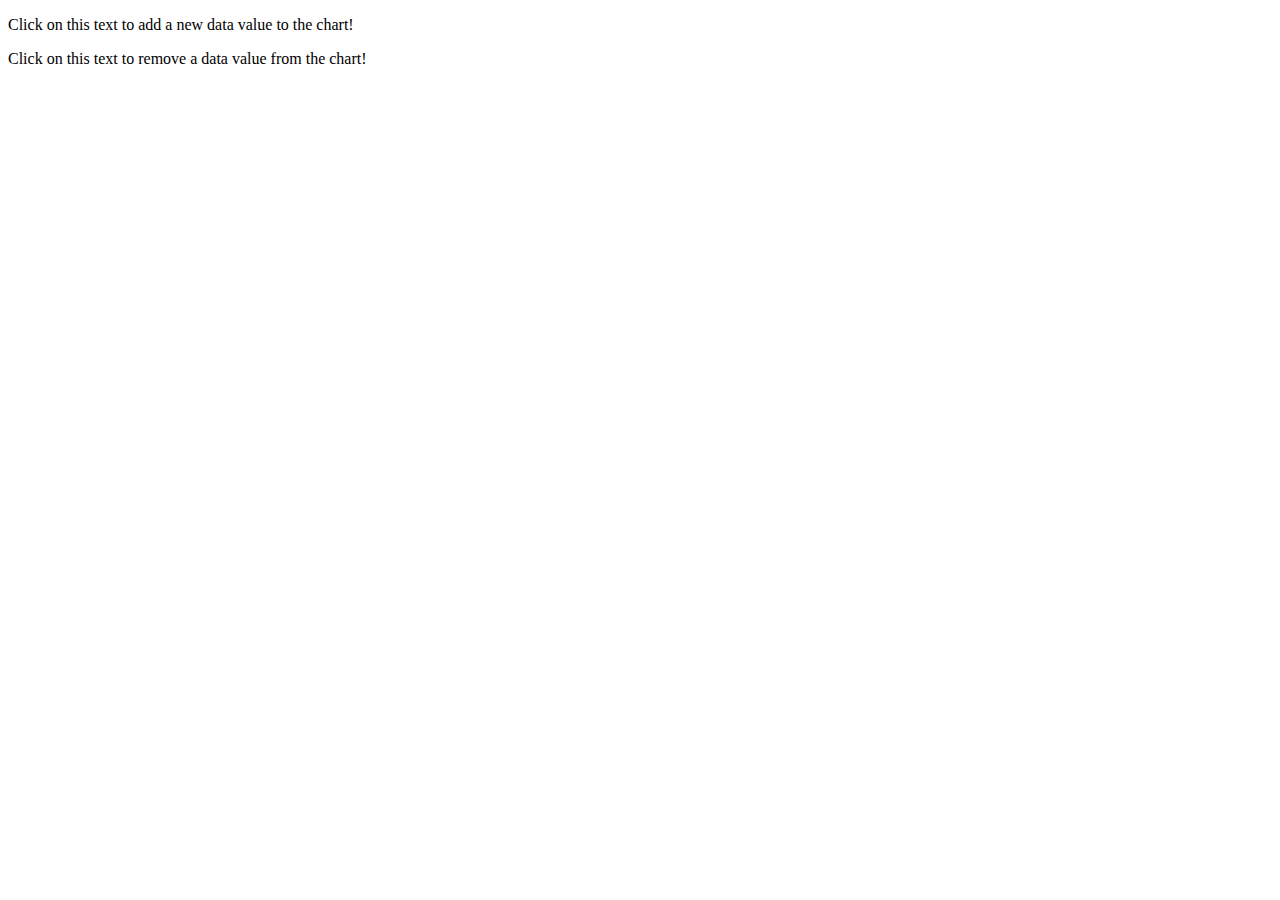
<file: book/index.html>
<!DOCTYPE html>
<html>
  <head>
    <meta charset="utf-8">
    <title>diversity</title>

    <!--styles.css-->
    <link rel="stylesheet" type="text/css" href="css/style.css"/>

    <!--D3 json-->
    <script src="https://d3js.org/d3.v4.min.js" charset="utf-8"></script>
    <script src="https://d3js.org/d3-scale-chromatic.v1.min.js"></script>
    <script src="https://d3js.org/topojson.v2.min.js"></script>
  </head>

  <body>
    <p class="addition">Click on this text to add a new data value to the chart!</p>
    <p class="subtraction">Click on this text to remove a data value from the chart!</p>

		<script type="text/javascript">

			//Width and height
			var w = 600;
			var h = 250;

      //Establish a dataset
			var dataset = [ 5, 10, 13, 19, 21, 25, 22, 18, 15, 13,
							11, 12, 15, 20, 18, 17, 16, 18, 23, 25 ];

      //Create scales
			var xScale = d3.scaleBand()
							       .domain(d3.range(dataset.length))
							       .rangeRound([0, w])
							       .paddingInner(0.05);

			var yScale = d3.scaleLinear()
							       .domain([0, d3.max(dataset)])
							       .range([0, h]);

			//Create SVG element
			var svg = d3.select("body")
						      .append("svg")
						      .attr("width", w)
						      .attr("height", h);

			//Create bars
			svg.selectAll("rect")
			   .data(dataset)
			   .enter()
			   .append("rect")
			   .attr("x", function(d, i) {
			   		return xScale(i);
			   })
			   .attr("y", function(d) {
			   		return h - yScale(d);
			   })
			   .attr("width", xScale.bandwidth())
			   .attr("height", function(d) {
			   		return yScale(d);
			   })
			   .attr("fill", function(d) {
					return "rgb(0, 0, " + Math.round(d * 10) + ")";
			   })
         // .on("mouseover", function() {
         //   d3.select(this)
         //   .attr("fill", "orange");
         // })
         // .on("mouseout", function(d) {
         //  d3.select(this)
         //    .transition()
         //    .duration(250)
         //    .attr("fill", "rgb(0, 0, " + (d * 10) + ")")
         //  })
        .on("click", function() {
            sortBars();
         });


			//Create labels
			svg.selectAll("text")
			   .data(dataset)
			   .enter()
			   .append("text")
			   .text(function(d) {
			   		return d;
			   })
			   .attr("text-anchor", "middle")
			   .attr("x", function(d, i) {
			   		return xScale(i) + xScale.bandwidth() / 2;
			   })
			   .attr("y", function(d) {
			   		return h - yScale(d) + 14;
			   })
			   .attr("font-family", "sans-serif")
			   .attr("font-size", "11px")
			   .attr("fill", "white");


      //Define sort order flag
      var sortOrder = false;
      
      //Define sort function
      var sortBars = function() {
        //Flip value of sortOrder
        sortOrder = !sortOrder;

        svg.selectAll("rect")
           .sort(function(a, b) {
             if (sortOrder) {
               return d3.ascending(a, b);
             } else {
               return d3.descending(a, b);
             }
           })
           .transition()
           .delay(function(d, i) {
              return i * 50;
           })
           .duration(1000)
           .attr("x", function(d, i) {
              return xScale(i);
           });
      };


			//On click, update with new data
			d3.select(".addition")
				.on("click", function() {

					//Add one new value to dataset
					var maxValue = 25;
					var newNumber = Math.floor(Math.random() * maxValue);	//New random integer (0-24)
					dataset.push(newNumber);			 			 		//Add new number to array

					//Update scale domains
					xScale.domain(d3.range(dataset.length));	//Recalibrate the x scale domain, given the new length of dataset
					yScale.domain([0, d3.max(dataset)]);		//Recalibrate the y scale domain, given the new max value in dataset

					//Select…
					var bars = svg.selectAll("rect")			//Select all bars
						            .data(dataset);							//Re-bind data to existing bars, return the 'update' selection
																//'bars' is now the update selection

					//Enter…
					bars.enter()								//References the enter selection (a subset of the update selection)
						  .append("rect")							//Creates a new rect
						  .attr("x", w)							//Sets the initial x position of the rect beyond the far right edge of the SVG
						  .attr("y", function(d) {				//Sets the y value, based on the updated yScale
							 return h - yScale(d);
						  })
						  .attr("width", xScale.bandwidth())		//Sets the width value, based on the updated xScale
						  .attr("height", function(d) {			//Sets the height value, based on the updated yScale
							 return yScale(d);
						  })
						  .attr("fill", function(d) {				//Sets the fill value
							 return "rgb(0, 0, " + Math.round(d * 10) + ")";
						  })
              // .on("mouseover", function() {
              //   d3.select(this)
              //     .attr("fill", "orange");
              // })
              // .on("mouseout", function(d) {
              //   d3.select(this)
              //     .transition()
              //     .duration(250)
              //     .attr("fill", "rgb(0, 0, " + (d * 10) + ")");
              // })
						  .merge(bars)							//Merges the enter selection with the update selection
						  .transition()							//Initiate a transition on all elements in the update selection (all rects)
						  .duration(500)
						  .attr("x", function(d, i) {				//Set new x position, based on the updated xScale
							  return xScale(i);
						  })
						  .attr("y", function(d) {				//Set new y position, based on the updated yScale
							  return h - yScale(d);
						  })
						  .attr("width", xScale.bandwidth())		//Set new width value, based on the updated xScale
						  .attr("height", function(d) {			//Set new height value, based on the updated yScale
							  return yScale(d);
					});

					//Update all labels
					//
					//Exercise: Modify this code to add a new label each time a new bar is added!
          var texts = svg.selectAll("text")
                         .data(dataset)

          texts.enter()
               .append("text")
               .attr("x", w)                  //Sets the x value, based on the update xScale
               .attr("y", function(d) {				//Sets the y value, based on the updated yScale
   							 return h - yScale(d);
   						 })
               .text(function(d) {             //
 					   		 return d;
 					    })
              .merge(texts)
              .transition()
              .duration(500)
              .attr("text-anchor", "middle")
     			    .attr("x", function(d, i) {
     			   		return xScale(i) + xScale.bandwidth() / 2;
     			    })
     			    .attr("y", function(d) {
     			   		return h - yScale(d) + 14;
     			    })
     			    .attr("font-family", "sans-serif")
     			    .attr("font-size", "11px")
     			    .attr("fill", "white");
			});


      //On click remove a column
      d3.select(".subtraction")
        .on("click", function() {

        //Remove one value from dataset
          dataset.shift();

          //Update scale domains
          xScale.domain(d3.range(dataset.length));	//Recalibrate the x scale domain, given the new length of dataset
          yScale.domain([0, d3.max(dataset)]);		//Recalibrate the y scale domain, given the new max value in dataset

          //Select…
          var bars = svg.selectAll("rect")			//Select all bars
                        .data(dataset);							//Re-bind data to existing bars, return the 'update' selection

          //Enter…
    			bars.enter()								//References the enter selection (a subset of the update selection)
    					.append("rect")							//Creates a new rect
    					.attr("x", w)							//Sets the initial x position of the rect beyond the far right edge of the SVG
    					.attr("y", function(d) {				//Sets the y value, based on the updated yScale
    						return h - yScale(d);
    					})
    					.attr("width", xScale.bandwidth())		//Sets the width value, based on the updated xScale
    					.attr("height", function(d) {			//Sets the height value, based on the updated yScale
    						return yScale(d);
    					})
    					.attr("fill", function(d) {				//Sets the fill value
    						return "rgb(0, 0, " + Math.round(d * 10) + ")";
    					})
    					.merge(bars)							//Merges the enter selection with the update selection
    					.transition()							//Initiate a transition on all elements in the update selection (all rects)
    					.duration(500)
    					.attr("x", function(d, i) {				//Set new x position, based on the updated xScale
    						return xScale(i);
    					})
    					.attr("y", function(d) {				//Set new y position, based on the updated yScale
    						return h - yScale(d);
    					})
    					.attr("width", xScale.bandwidth())		//Set new width value, based on the updated xScale
    					.attr("height", function(d) {			//Set new height value, based on the updated yScale
    						return yScale(d);
    					});

          //Exit…
          bars.exit()				//References the exit selection (a subset of the update selection)
              .transition()		//Initiates a transition on the one element we're deleting
              .duration(500)
              .attr("x", w)		//Move past the right edge of the SVG
              .remove();   		//Deletes this element from the DOM once transition is complete

          // Remove text from bars
          var texts = svg.selectAll("text")
                         .data(dataset)

          texts.enter()
               .append("text")
               .attr("x", w)                  //Sets the x value, based on the update xScale
               .attr("y", function(d) {				//Sets the y value, based on the updated yScale
               	 return h - yScale(d);
               })
               .text(function(d) {             //
             		 return d;
             	 })
               .merge(texts)
               .transition()
               .duration(500)
               .attr("text-anchor", "middle")
               .attr("x", function(d, i) {
                  return xScale(i) + xScale.bandwidth() / 2;
               })
               .attr("y", function(d) {
                  return h - yScale(d) + 14;
               })
               .attr("font-family", "sans-serif")
               .attr("font-size", "11px")
               .attr("fill", "white");

          texts.exit()
               .transition()
               .duration(500)
               .attr("x", w)
               .remove();
			});




    </script>
  </body>
</file>
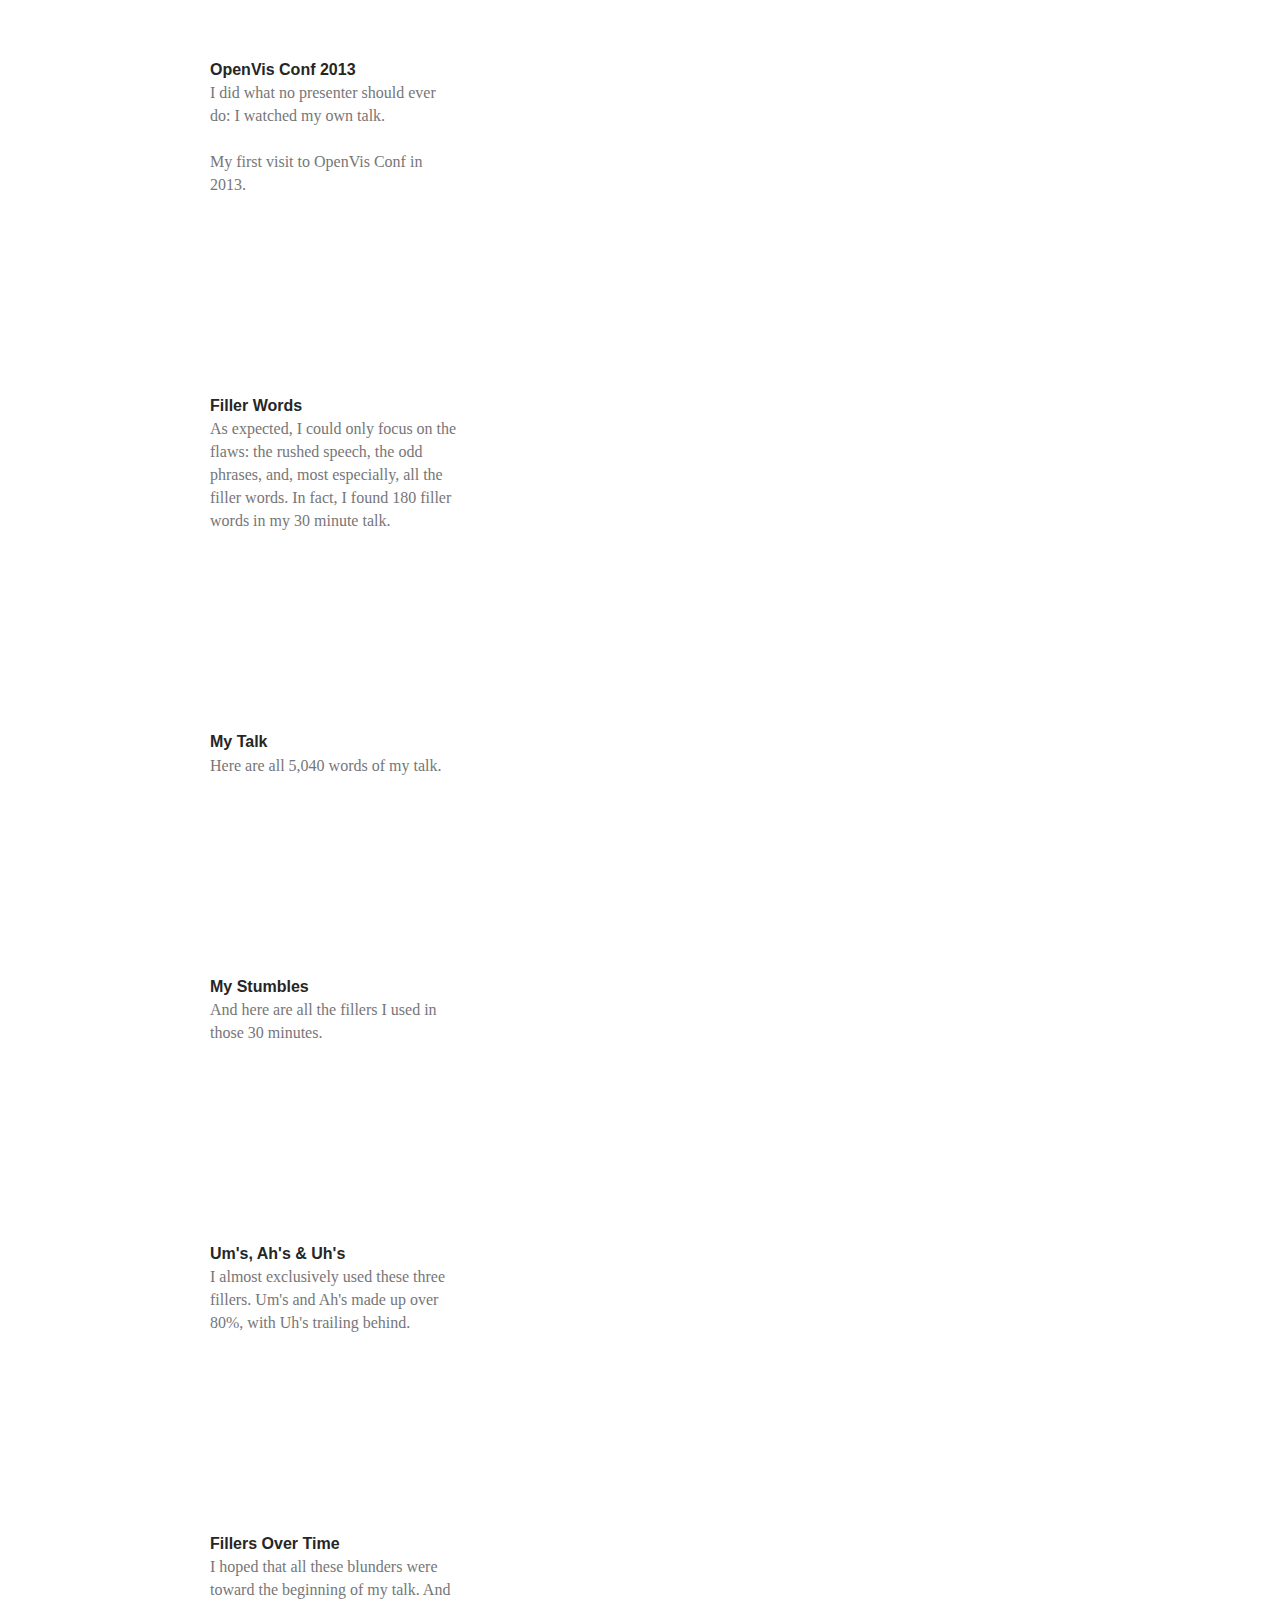
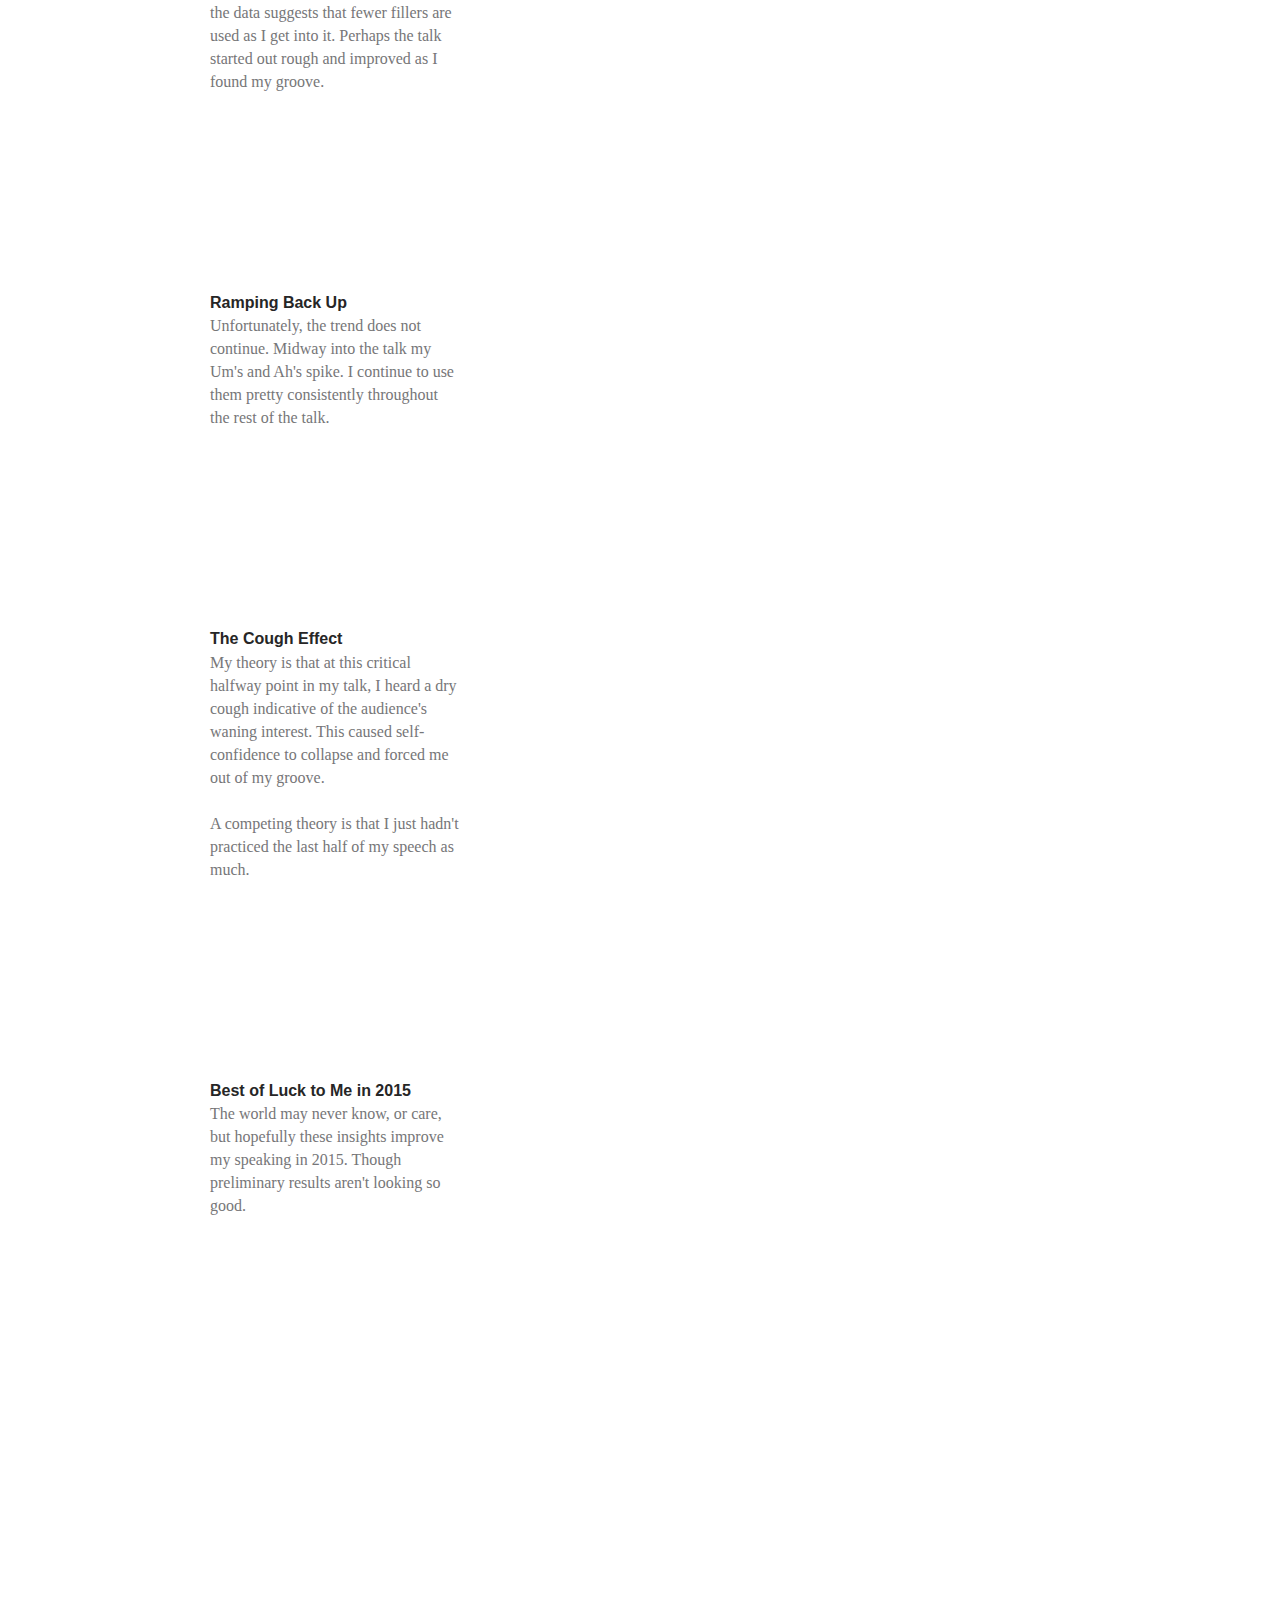
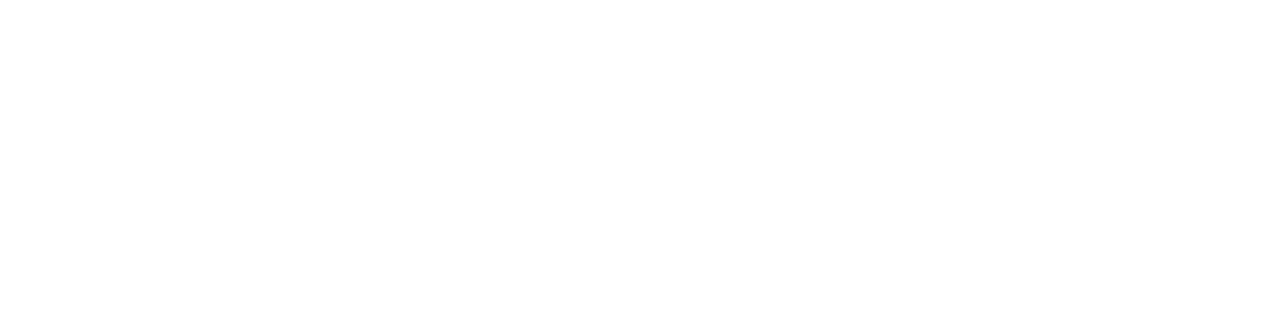
<file: diversity/index.html>
<!DOCTYPE html>
<html>
  <head>
    <meta charset="utf-8">
    <title>diversity</title>

    <!--styles.css-->
    <link rel="stylesheet" type="text/css" href="css/bootstrap.min.css"/>
    <link rel="stylesheet" type="text/css" href="css/style.css"/>

    <!--D3 json-->
    <script src="https://d3js.org/d3.v4.min.js" charset="utf-8"></script>
    <script src="https://d3js.org/d3-scale-chromatic.v1.min.js"></script>
    <script src="https://d3js.org/topojson.v2.min.js"></script>
  </head>

  <body>
    <div class="container">
      <div id='graphic'>
        <div id='sections'>
          <section class="step">
            <div class="title">OpenVis Conf 2013</div>
            I did what no presenter should ever do: I watched my own talk.<br/><br/>My first visit to OpenVis Conf in 2013.
          </section>
          <section class="step">
            <div class="title">Filler Words</div>
            As expected, I could only focus on the flaws: the rushed speech, the odd phrases, and, most especially, all the filler words. In fact, I found 180 filler words in my 30 minute talk.
          </section>
          <section class="step">
            <div class="title">My Talk</div>
            Here are all 5,040 words of my talk.
          </section>
          <section class="step">
            <div class="title">My Stumbles</div>
            And here are all the fillers I used in those 30 minutes.
          </section>
          <section class="step">
            <div class="title">Um's, Ah's &amp; Uh's</div>
            I almost exclusively used these three fillers. Um's and Ah's made up over 80%, with Uh's trailing behind.
          </section>
          <section class="step">
            <div class="title">Fillers Over Time</div>
            I hoped that all these blunders were toward the beginning of my talk. And the data suggests that fewer fillers are used as I get into it. Perhaps the talk started out rough and improved as I found my groove.
          </section>
          <section class="step">
            <div class="title">Ramping Back Up</div>
            Unfortunately, the trend does not continue. Midway into the talk my Um's and Ah's spike. I continue to use them pretty consistently throughout the rest of the talk.
          </section>
          <section class="step">
            <div class="title">The Cough Effect</div>
            My theory is that at this critical halfway point in my talk, I heard a dry cough indicative of the audience's waning interest. This caused self-confidence to collapse and forced me out of my groove.<br/><br/>A competing theory is that I just hadn't practiced the last half of my speech as much.
          </section>
          <section class="step">
            <div class="title">Best of Luck to Me in 2015</div>
            The world may never know, or care, but hopefully these insights improve my speaking in 2015. Though preliminary results aren't looking so good.
          </section>
        </div>
        <div id='vis'>
        </div>
        <div id="extra-space">
        </div>
      </div>
    </div>

    <!--D3 code for maps-->
    <script src="js/scroller.js"></script>
    <script src="js/sections.js"></script>

  </body>
</html>
</file>
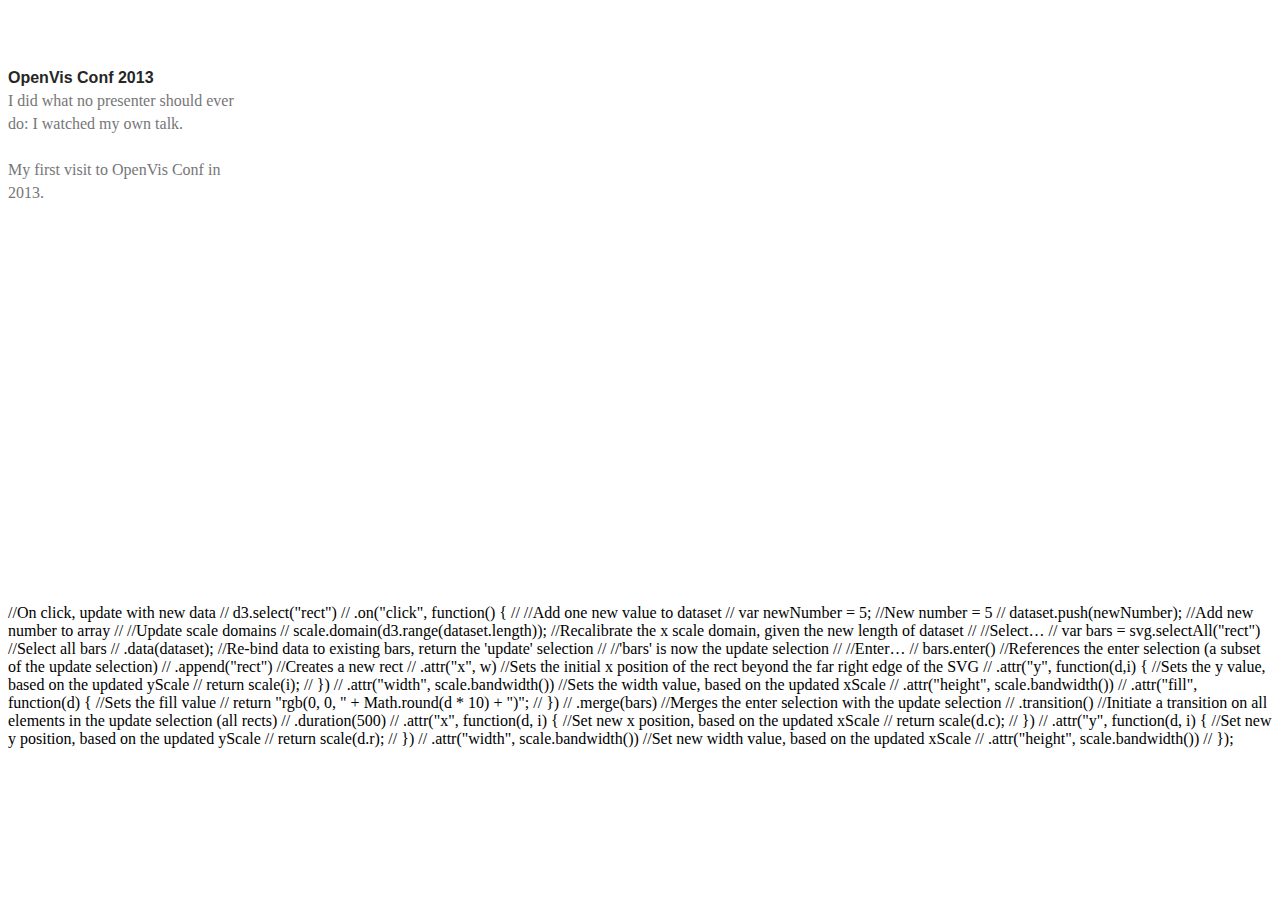
<file: diversity2/index.html>
<!DOCTYPE html>
<html>
  <head>
    <meta charset="utf-8">
    <title>diversity</title>

    <!--styles.css-->
    <link rel="stylesheet" type="text/css" href="css/style.css"/>

    <!--D3 json-->
    <script src="https://d3js.org/d3.v4.min.js" charset="utf-8"></script>
    <script src="https://d3js.org/d3-scale-chromatic.v1.min.js"></script>
    <script src="https://d3js.org/topojson.v2.min.js"></script>
  </head>

  <body>

    <div class="container">
      <div id='graphic'>
        <div id='sections'>
          <section class="step">
            <div class="title">OpenVis Conf 2013</div>
            I did what no presenter should ever do: I watched my own talk.<br/><br/>My first visit to OpenVis Conf in 2013.
          </section>
        </div>
      </div>
    </div>


    <script src="js/scroller.js"></script>
    <script src="js/sections.js"></script>


            //On click, update with new data
      // d3.select("rect")
      //   .on("click", function() {

      //     //Add one new value to dataset
      //     var newNumber = 5; //New number = 5
      //     dataset.push(newNumber);                //Add new number to array

      //     //Update scale domains
      //     scale.domain(d3.range(dataset.length));  //Recalibrate the x scale domain, given the new length of dataset

      //     //Select…
      //     var bars = svg.selectAll("rect")      //Select all bars
      //                   .data(dataset);             //Re-bind data to existing bars, return the 'update' selection
      //                           //'bars' is now the update selection

      //     //Enter…
      //     bars.enter()                //References the enter selection (a subset of the update selection)
      //         .append("rect")             //Creates a new rect
      //         .attr("x", w)             //Sets the initial x position of the rect beyond the far right edge of the SVG
      //         .attr("y", function(d,i) {        //Sets the y value, based on the updated yScale
      //          return scale(i);
      //         })
      //         .attr("width", scale.bandwidth())    //Sets the width value, based on the updated xScale
      //         .attr("height", scale.bandwidth()) 
      //         .attr("fill", function(d) {       //Sets the fill value
      //          return "rgb(0, 0, " + Math.round(d * 10) + ")";
      //         })
      //         .merge(bars)              //Merges the enter selection with the update selection
      //         .transition()             //Initiate a transition on all elements in the update selection (all rects)
      //         .duration(500)
      //         .attr("x", function(d, i) {       //Set new x position, based on the updated xScale
      //           return scale(d.c);
      //         })
      //         .attr("y", function(d, i) {        //Set new y position, based on the updated yScale
      //           return scale(d.r);
      //         })
      //         .attr("width", scale.bandwidth())    //Set new width value, based on the updated xScale
      //         .attr("height", scale.bandwidth())
      //   });


  </body>
</html>
</file>
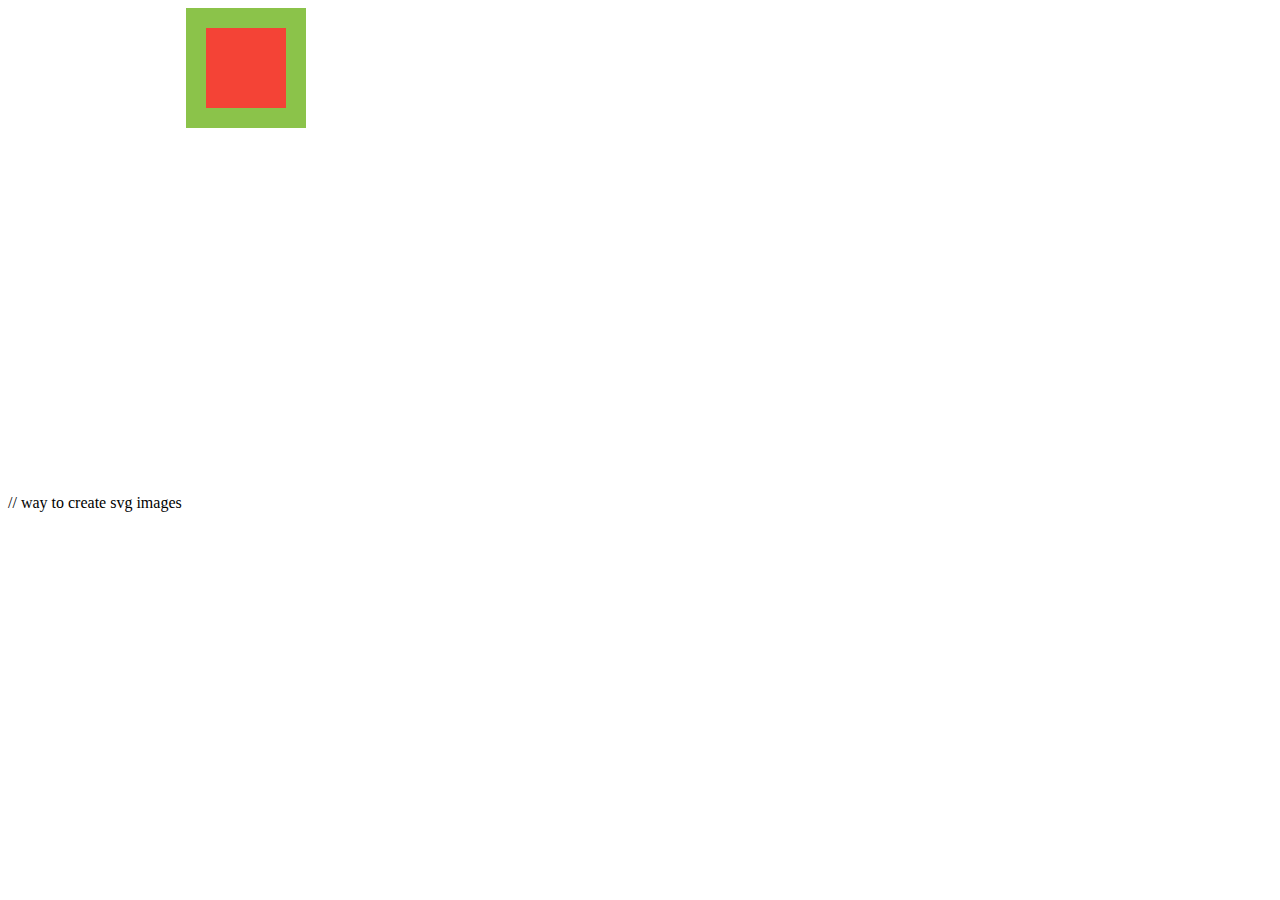
<file: udemy/code/l06/index.html>
<!DOCTYPE html>
<html lang="en">
<head>
    <meta charset="UTF-8">
    <title>JavaScript Examples</title>
</head>
<body>
    // way to create svg images
	<svg width="500px" height="500px">
		<rect 
		width="100px" height="100px" 
		fill="#F44336" stroke="#8BC34A" 
		stroke-width="20px" x="10px" y="10px">
			
		</rect>
		
	</svg>

<!-- <script>
    // Write Code Here
    // var numbers = [ 1, 2, 'Hello!', 4, 5 ];
    // console.log( numbers ) // console outputs messages about your size

    // var person = {
    // 	name: 'James',
    // 	age: 29,
    // 	greeting: function(){
    // 		console.log( "Hi, My name is " + this.name + ". I'm "  + this.age + " gyears old.");
    // 	}
    // }

    // console.log( person )

    // var people = [
    // 	{
    // 	name: 'James',
    // 	age: 29
    //     },
    //     {
    // 	name: 'Jane',
    // 	age: 30
    //     }
    // ];

    // console.log( people )
</script> -->

</body>
</html>
</file>
<file: book/css/style.css>
rect:hover {
	fill: orange;
}
</file>
<file: diversity/css/style.css>
.container {
  width: 890px;
}

#graphic {
  padding-top: 60px;
}


#sections {
  position: relative;
  display: inline-block;
  width: 250px;
  top: 0px;
  z-index: 90;
  padding-bottom: 200px;
}

.step {
  margin-bottom: 200px;
  font-family: "TiemposTextWeb-Regular","Georgia";
  font-size: 16px;
  line-height: 23px;
  color: #767678;
}

#sections .title {
  font-family: Arial,Helvetica,"san-serif";
  font-size: 16px;
  font-weight: bold;
  margin-bottom: 2px;
  color: #262626;
  line-height: 1.2em;
}

#extra-space {
  height: 300px;
}

#vis {
  display: inline-block;
  position: fixed;
  top: 60px;
  z-index: 1;
  margin-left: 0;
  /* height: 600px; */
  /* width: 600px; */
  /* background-color: #ddd; */
}

#vis .title {
  font-size:120px;
  text-anchor: middle;
}

#vis .sub-title {
  font-size:80px;
  text-anchor: middle;
}

.axis path,
.axis line {
  fill: none;
  stroke: #666;
  shape-rendering: crispEdges;
}

.highlight {
  fill: #008080;
  font-weight: bold;
}

.cough-arrow {
  stroke: #000;
  stroke-width: 4px;

}
</file>
<file: diversity2/css/style.css>
.container {
  width: 890px;
}

#graphic {
  padding-top: 60px;
}


#sections {
  position: relative;
  display: inline-block;
  width: 250px;
  top: 0px;
  z-index: 90;
  padding-bottom: 200px;
}

.step {
  margin-bottom: 200px;
  font-family: "TiemposTextWeb-Regular","Georgia";
  font-size: 16px;
  line-height: 23px;
  color: #767678;
}

#sections .title {
  font-family: Arial,Helvetica,"san-serif";
  font-size: 16px;
  font-weight: bold;
  margin-bottom: 2px;
  color: #262626;
  line-height: 1.2em;
}

#extra-space {
  height: 300px;
}

#vis {
  display: inline-block;
  position: fixed;
  top: 60px;
  z-index: 1;
  margin-left: 0;
  /* height: 600px; */
  /* width: 600px; */
  /* background-color: #ddd; */
}

#vis .title {
  font-size:120px;
  text-anchor: middle;
}

#vis .sub-title {
  font-size:80px;
  text-anchor: middle;
}

.axis path,
.axis line {
  fill: none;
  stroke: #666;
  shape-rendering: crispEdges;
}

.highlight {
  fill: #008080;
  font-weight: bold;
}

.cough-arrow {
  stroke: #000;
  stroke-width: 4px;

}
</file>
